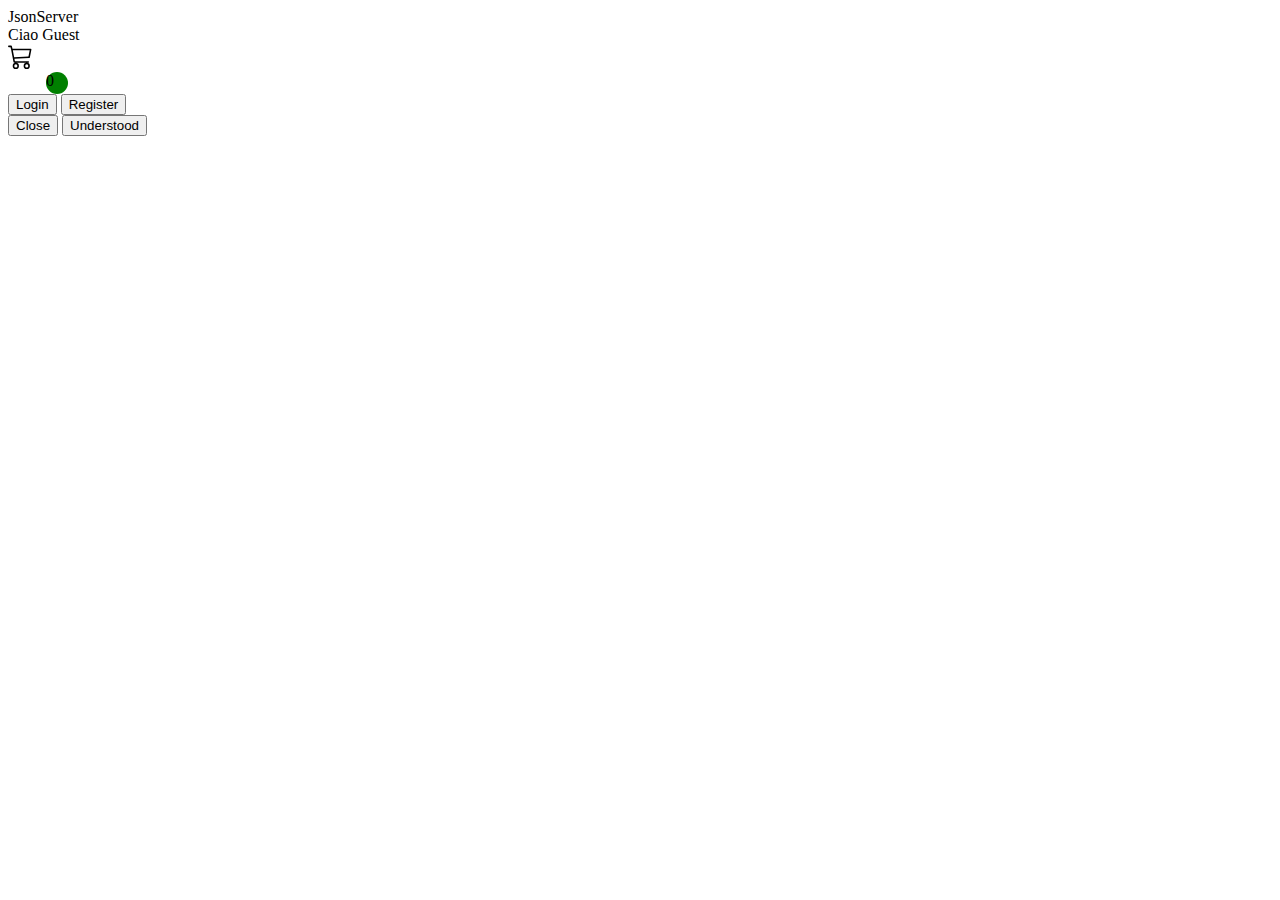
<file: index.html>
<!DOCTYPE html>
<html lang="en">
  <head>
    <meta charset="UTF-8" />
    <meta name="viewport" content="width=device-width, initial-scale=1.0" />
    <link href="https://cdn.jsdelivr.net/npm/bootstrap@5.3.2/dist/css/bootstrap.min.css" rel="stylesheet" integrity="sha384-T3c6CoIi6uLrA9TneNEoa7RxnatzjcDSCmG1MXxSR1GAsXEV/Dwwykc2MPK8M2HN" crossorigin="anonymous">
    <title>Document</title>
    <link rel="stylesheet" href="css/style.css"> 
    <script src="js/home.js" defer></script>
  </head>
  <body>
    <div class="container">
      <nav class="navbar bg-body-tertiary">
        <div class="container-fluid">
            <div class="d-flex align-items-baseline">
                <a class="navbar-brand">JsonServer</a>
                <div class="ciao">Ciao <span></span></div>
                <div class="admin"></div>
            </div>
            <div class="btns-nav d-flex ">
                <div data-bs-toggle="modal" data-bs-target="#staticBackdrop" class="carrello d-flex justify-content-center align-items-center me-4 bg-secondary-subtle rounded-circle">
                  <div class="pallino text-white text-center"></div>
                  <svg xmlns="http://www.w3.org/2000/svg" width="25" height="25" fill="currentColor" class="bi bi-cart3" viewBox="0 0 16 16">
                    <path d="M0 1.5A.5.5 0 0 1 .5 1H2a.5.5 0 0 1 .485.379L2.89 3H14.5a.5.5 0 0 1 .49.598l-1 5a.5.5 0 0 1-.465.401l-9.397.472L4.415 11H13a.5.5 0 0 1 0 1H4a.5.5 0 0 1-.491-.408L2.01 3.607 1.61 2H.5a.5.5 0 0 1-.5-.5M3.102 4l.84 4.479 9.144-.459L13.89 4H3.102zM5 12a2 2 0 1 0 0 4 2 2 0 0 0 0-4m7 0a2 2 0 1 0 0 4 2 2 0 0 0 0-4m-7 1a1 1 0 1 1 0 2 1 1 0 0 1 0-2m7 0a1 1 0 1 1 0 2 1 1 0 0 1 0-2"/>
                  </svg>
                </div>
                <a class="login-btn" href="login.html"><button class="btn btn-dark">Login</button></a>
                <a class="register-btn" href="register.html"><button class="btn btn-outline-dark">Register</button></a>
                <a class="logout-btn" href="#"><button class="btn btn-dark">Logout</button></a>
              </div>
            
        </div>
      </nav>

      <main>
        <table class="products-table table table-hover mt-5">

        </table>



<!-- Button trigger modal -->
<!-- <button type="button" class="btn btn-primary" data-bs-toggle="modal" data-bs-target="#staticBackdrop">
  Launch static backdrop modal
</button> -->

<!-- Modal -->
<div class="modal fade" id="staticBackdrop" data-bs-backdrop="static" data-bs-keyboard="false" tabindex="-1" aria-labelledby="staticBackdropLabel" aria-hidden="true">
  <div class="modal-dialog">
    <div class="modal-content">
      <div class="contenuto d-flex flex-column align-items-center overflow-auto bg-light">
        <!-- contenuto dinamico -->
      </div>
      <div class="modal-footer">
        <button type="button" class="btn btn-secondary" data-bs-dismiss="modal">Close</button>
        <button type="button" class="btn btn-primary">Understood</button>
      </div>
    </div>
  </div>
</div>




      </main>
    </div>
    <script src="https://cdn.jsdelivr.net/npm/bootstrap@5.3.2/dist/js/bootstrap.bundle.min.js" integrity="sha384-C6RzsynM9kWDrMNeT87bh95OGNyZPhcTNXj1NW7RuBCsyN/o0jlpcV8Qyq46cDfL" crossorigin="anonymous"></script>
  </body>
</html>
</file>
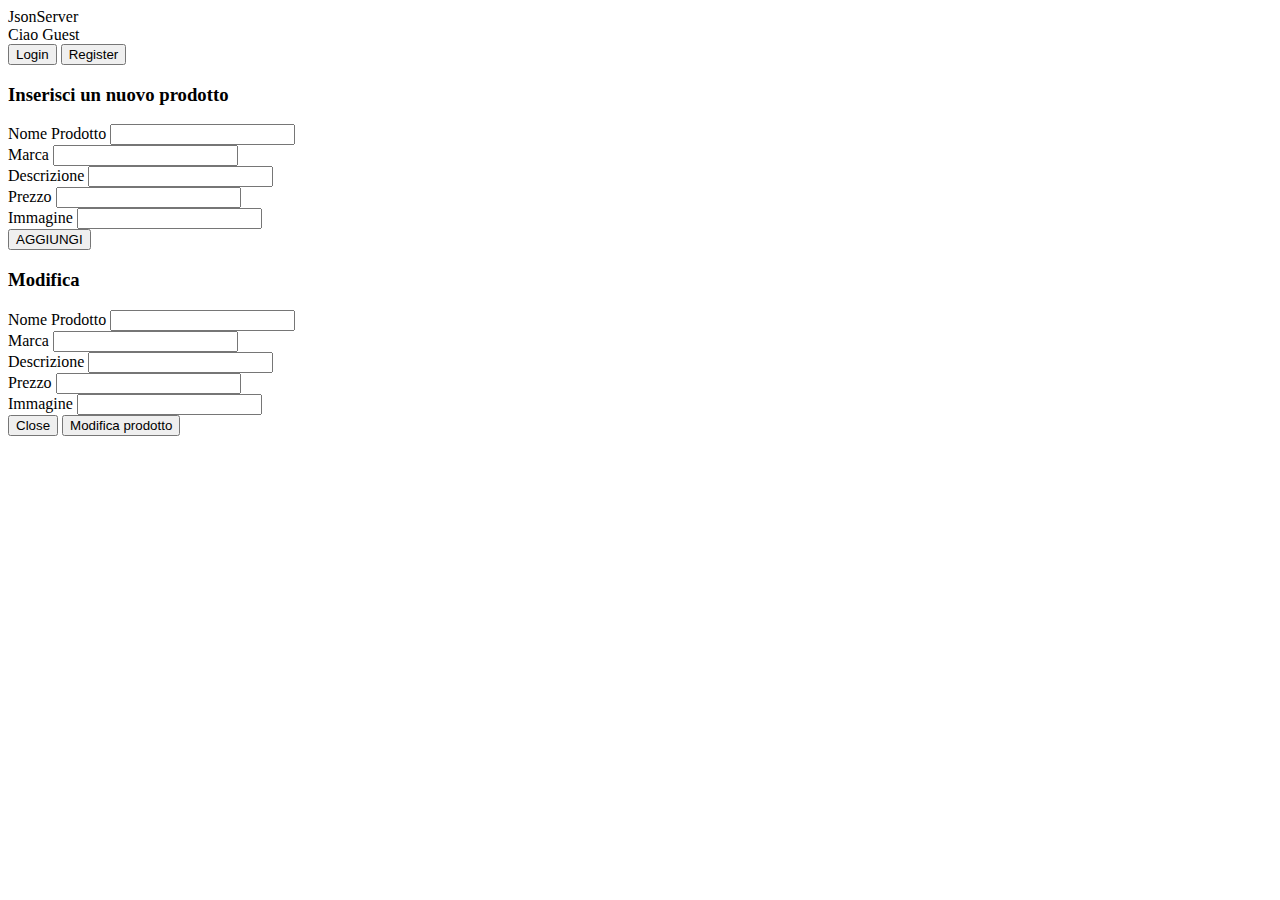
<file: admin.html>
<!DOCTYPE html>
<html lang="en">
  <head>
    <meta charset="UTF-8" />
    <meta name="viewport" content="width=device-width, initial-scale=1.0" />
    <link rel="stylesheet" href="css/style.css">
    <link
      href="https://cdn.jsdelivr.net/npm/bootstrap@5.3.2/dist/css/bootstrap.min.css"
      rel="stylesheet"
      integrity="sha384-T3c6CoIi6uLrA9TneNEoa7RxnatzjcDSCmG1MXxSR1GAsXEV/Dwwykc2MPK8M2HN"
      crossorigin="anonymous"
    />
    <title>Document</title>
    <link rel="stylesheet" href="css/style.css" />
    <script src="js/admin.js" defer></script>
  </head>
  <body>
    <div class="container">
      <nav class="navbar bg-body-tertiary">
        <div class="container-fluid">
          <div class="d-flex align-items-baseline">
            <a class="navbar-brand">JsonServer</a>
            <div class="ciao">Ciao <span></span></div>
            <div class="admin"></div>
          </div>
          <div class="btns-nav">
            <a class="login-btn" href="login.html"
              ><button class="btn btn-dark">Login</button></a
            >
            <a class="register-btn" href="register.html"
              ><button class="btn btn-outline-dark">Register</button></a
            >
            <a class="logout-btn" href="#"
              ><button class="btn btn-dark">Logout</button></a
            >
          </div>
        </div>
      </nav>

      <main>
        <div class="d-flex justify-content-between mt-4">
         
            <div>
            <h3 class="my-3">Inserisci un nuovo prodotto</h3>
            <div class="mb-3">
                <label for="nomeProdotto" class="form-label">Nome Prodotto</label>
                <input type="text" class="form-control" id="nomeProdotto" aria-describedby="emailHelp">
              </div>

              <div class="mb-3">
                <label for="marca" class="form-label">Marca</label>
                <input type="text" class="form-control" id="marca" aria-describedby="emailHelp">
              </div>

              <div class="mb-3">
                <label for="descrizione" class="form-label">Descrizione</label>
                <input type="text" class="form-control" id="descrizione" aria-describedby="emailHelp">
              </div>

              <div class="mb-3">
                <label for="prezzo" class="form-label">Prezzo</label>
                <input type="number" class="form-control" id="prezzo" aria-describedby="emailHelp">
              </div>

              <div class="mb-3">
                <label for="immagine" class="form-label">Immagine</label>
                <input type="text" class="form-control" id="immagine" aria-describedby="emailHelp">
              </div>
            <button class="btn btn-success add-product">AGGIUNGI</button>
          </div>
          <table class="products-table table table-hover w-75 m-3"></table>
        </div>
        <div class="modal-edit">


<!-- 
          <button type="button" class="btn btn-primary" data-bs-toggle="modal" data-bs-target="#exampleModal">
            Launch demo modal
          </button>
           -->
          <!-- Modal -->
          <div class="modal fade" id="exampleModal" tabindex="-1" aria-labelledby="exampleModalLabel" aria-hidden="true">
            <div class="modal-dialog">
              <div class="modal-content">
                <div class="modal-header d-flex flex-column">
                  <h3 class="my-3">Modifica</h3>
                  <div class="mb-3">
                      <label for="nomeProdotto" class="form-label">Nome Prodotto</label>
                      <input type="text" class="form-control" id="mod-nomeProdotto" aria-describedby="emailHelp">
                    </div>
      
                    <div class="mb-3">
                      <label for="marca" class="form-label">Marca</label>
                      <input type="text" class="form-control" id="mod-marca" aria-describedby="emailHelp">
                    </div>
      
                    <div class="mb-3">
                      <label for="descrizione" class="form-label">Descrizione</label>
                      <input type="text" class="form-control" id="mod-descrizione" aria-describedby="emailHelp">
                    </div>
      
                    <div class="mb-3">
                      <label for="prezzo" class="form-label">Prezzo</label>
                      <input type="number" class="form-control" id="mod-prezzo" aria-describedby="emailHelp">
                    </div>
      
                    <div class="mb-3">
                      <label for="immagine" class="form-label">Immagine</label>
                      <input type="text" class="form-control" id="mod-immagine" aria-describedby="emailHelp">
                    </div>
                <div class="modal-footer">
                  <button type="button" class="btn btn-secondary" data-bs-dismiss="modal">Close</button>
                  <button type="button" class="btn btn-primary edit-mod" >Modifica prodotto</button>
                </div>
              </div>
            </div>
          </div>
          


        </div>
      </main>
    </div>
    <script
      src="https://cdn.jsdelivr.net/npm/bootstrap@5.3.2/dist/js/bootstrap.bundle.min.js"
      integrity="sha384-C6RzsynM9kWDrMNeT87bh95OGNyZPhcTNXj1NW7RuBCsyN/o0jlpcV8Qyq46cDfL"
      crossorigin="anonymous"
    ></script>
  </body>
</html>
</file>
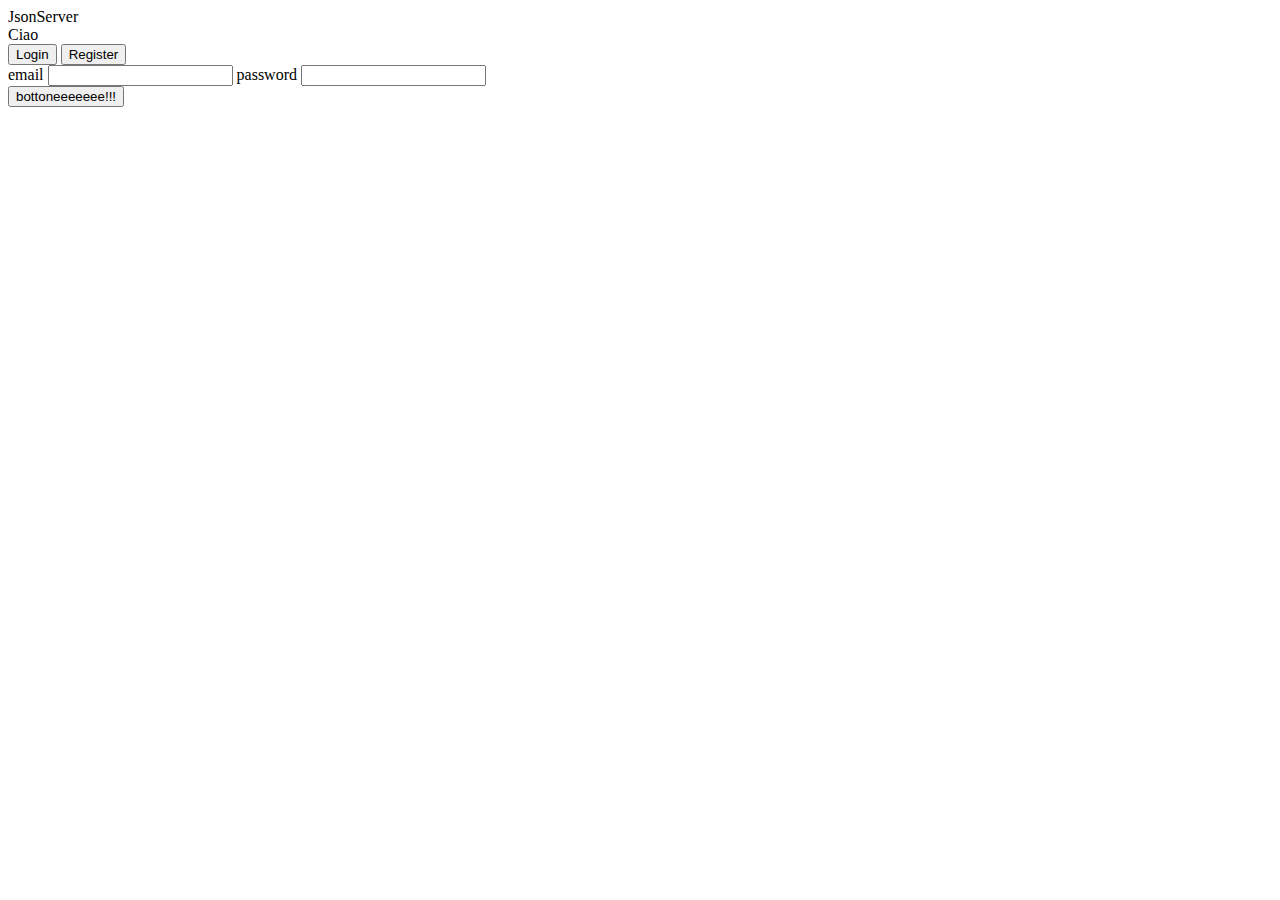
<file: login.html>
<!DOCTYPE html>
<html lang="en">
  <head>
    <meta charset="UTF-8" />
    <meta name="viewport" content="width=device-width, initial-scale=1.0" />
    <title>Document</title>
    <link
      href="https://cdn.jsdelivr.net/npm/bootstrap@5.3.2/dist/css/bootstrap.min.css"
      rel="stylesheet"
      integrity="sha384-T3c6CoIi6uLrA9TneNEoa7RxnatzjcDSCmG1MXxSR1GAsXEV/Dwwykc2MPK8M2HN"
      crossorigin="anonymous"
    />
  </head>
  <body>
    <div class="container-fluid mx-auto">
      <nav class="navbar bg-body-tertiary">
        <div class="container-fluid">
          <div class="d-flex align-items-baseline">
            <a class="navbar-brand">JsonServer</a>
            <div class="ciao">Ciao <span></span></div>
          </div>
          <div class="btns-nav">
            <a href="login.html"><button class="btn btn-dark">Login</button></a>
            <a href="register.html"><button class="btn btn-outline-dark">Register</button></a>
          </div>
          
        </div>
      </nav>
      <form class="w-50 mx-auto">
        <div class="mb-3">
          <label for="" class="form-label">email</label>
          <input
          type="email"
          class="form-control"
          name="email"
          id="email"
          aria-describedby="helpId"
          placeholder=""
          />
          <label for="" class="form-label">password</label>
          <input
          type="password"
          class="form-control"
          name="email"
          id="password"
          aria-describedby="helpId"
          placeholder=""
          />
        </div>
        <button class="btn btn-primary login">bottoneeeeeee!!!</button>
      </form>
      <div class="msg w-50 mx-auto"></div>
    </div>
    <script
    src="https://cdn.jsdelivr.net/npm/bootstrap@5.3.2/dist/js/bootstrap.bundle.min.js"
    integrity="sha384-C6RzsynM9kWDrMNeT87bh95OGNyZPhcTNXj1NW7RuBCsyN/o0jlpcV8Qyq46cDfL"
    crossorigin="anonymous"
    ></script>
    <script src="js/login.js"></script>
  </body>
</html>
</file>
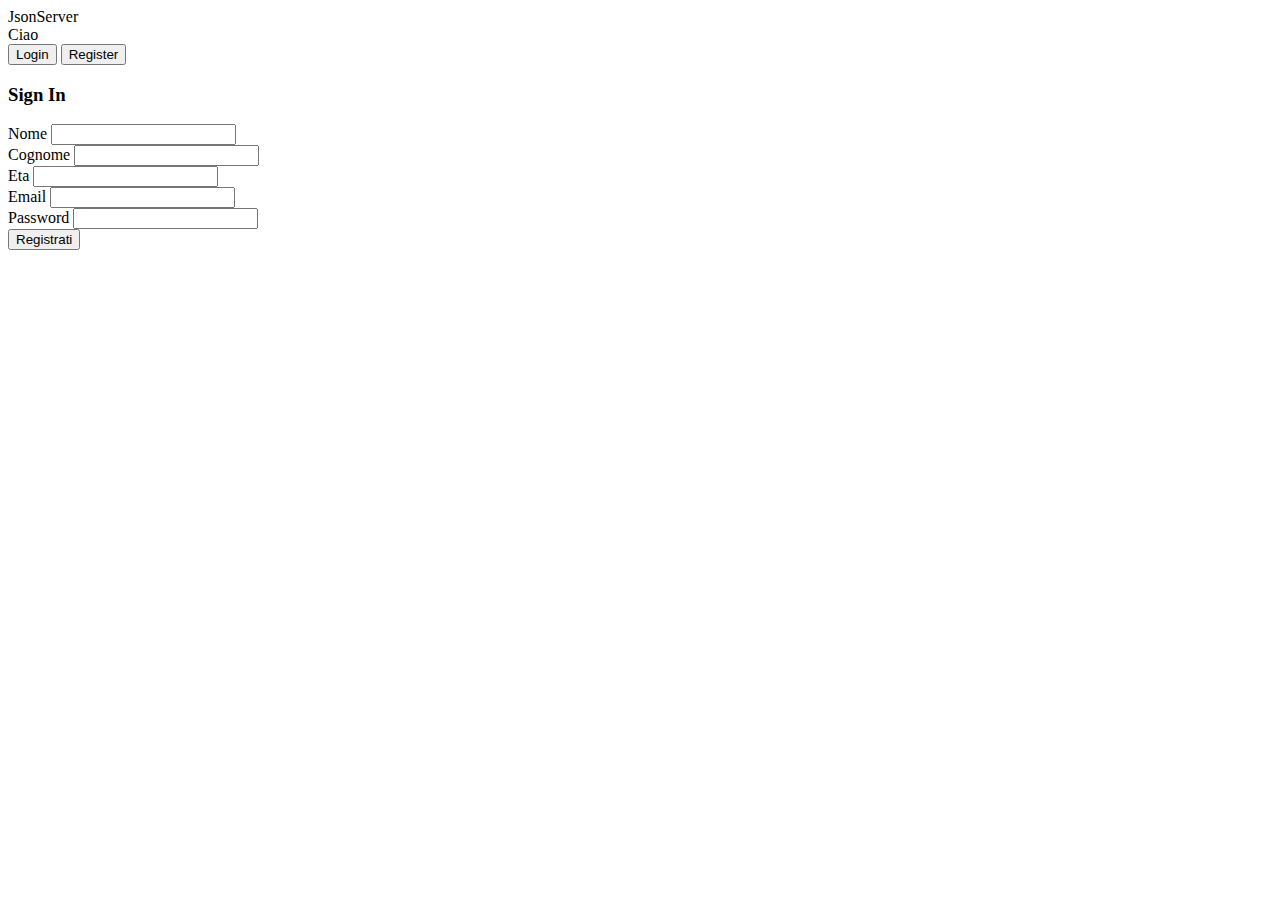
<file: register.html>
<!DOCTYPE html>
<html lang="en">
  <head>
    <meta charset="UTF-8" />
    <meta name="viewport" content="width=device-width, initial-scale=1.0" />
    <title>Document</title>
    <link
      href="https://cdn.jsdelivr.net/npm/bootstrap@5.3.2/dist/css/bootstrap.min.css"
      rel="stylesheet"
      integrity="sha384-T3c6CoIi6uLrA9TneNEoa7RxnatzjcDSCmG1MXxSR1GAsXEV/Dwwykc2MPK8M2HN"
      crossorigin="anonymous"
    />
  </head>
  <body>
    <nav class="navbar bg-body-tertiary">
      <div class="container-fluid">
        <div class="d-flex align-items-baseline">
          <a class="navbar-brand">JsonServer</a>
          <div class="ciao">Ciao <span></span></div>
        </div>
        <div class="btns-nav">
          <a href="login.html"><button class="btn btn-dark">Login</button></a>
          <a href="register.html"
            ><button class="btn btn-outline-dark">Register</button></a
          >
        </div>
      </div>
    </nav>
    <form class="form w-50 mt-5 mx-auto">
        <h3>Sign In</h3>
      <div class="mb-3">
        <label for="" class="form-label">Nome</label>
        <input
          type="text"
          class="form-control"
          name="email"
          id="name"
          aria-describedby="helpId"
          placeholder=""
        />
      </div>
      <div class="mb-3">
        <label for="" class="form-label">Cognome</label>
        <input
          type="text"
          class="form-control"
          name="email"
          id="surname"
          aria-describedby="helpId"
          placeholder=""
        />
      </div>
      <div class="mb-3">
        <label for="" class="form-label">Eta</label>
        <input
          type="number"
          class="form-control"
          name="eta"
          id="eta"
          aria-describedby="helpId"
          placeholder=""
        />
      </div>
      <div class="mb-3">
        <label for="" class="form-label">Email</label>
        <input
          type="email"
          class="form-control"
          name="email"
          id="email"
          aria-describedby="helpId"
          placeholder=""
        />
      </div>
      <div class="mb-3">
        <label for="" class="form-label">Password</label>
        <input
          type="password"
          class="form-control"
          name="password"
          id="password"
          aria-describedby="helpId"
          placeholder=""
        />
      </div>
      <button class="btn btn-primary register">Registrati</button>

      <div class="msg"></div>
    </form>
    <script
    src="https://cdn.jsdelivr.net/npm/bootstrap@5.3.2/dist/js/bootstrap.bundle.min.js"
    integrity="sha384-C6RzsynM9kWDrMNeT87bh95OGNyZPhcTNXj1NW7RuBCsyN/o0jlpcV8Qyq46cDfL"
    crossorigin="anonymous"
  ></script>
    <script src="js/register.js"></script>
  </body>
</html>
</file>
<file: css/style.css>
.logout-btn {
  display: none;
}

th {
  height: 3rem;
  vertical-align: middle;
  text-align: center;
}

td, tr {
  height: 150px;
  vertical-align: middle;
  text-align: center;
}

.img-prod {
  width: 400px;
  height: 400px;
  background-color: red;
  margin-top: 32px;
  background-size: contain;
  background-repeat: no-repeat;
}

.carrello {
  height: 50px;
  width: 50px;
  position: relative;
  cursor: pointer;
}

.pallino {
  border-radius: 50%;
  height: 22px;
  width: 22px;
  position: absolute;
  bottom: 0;
  right: -10px;
  background-color: green;
}
</file>
